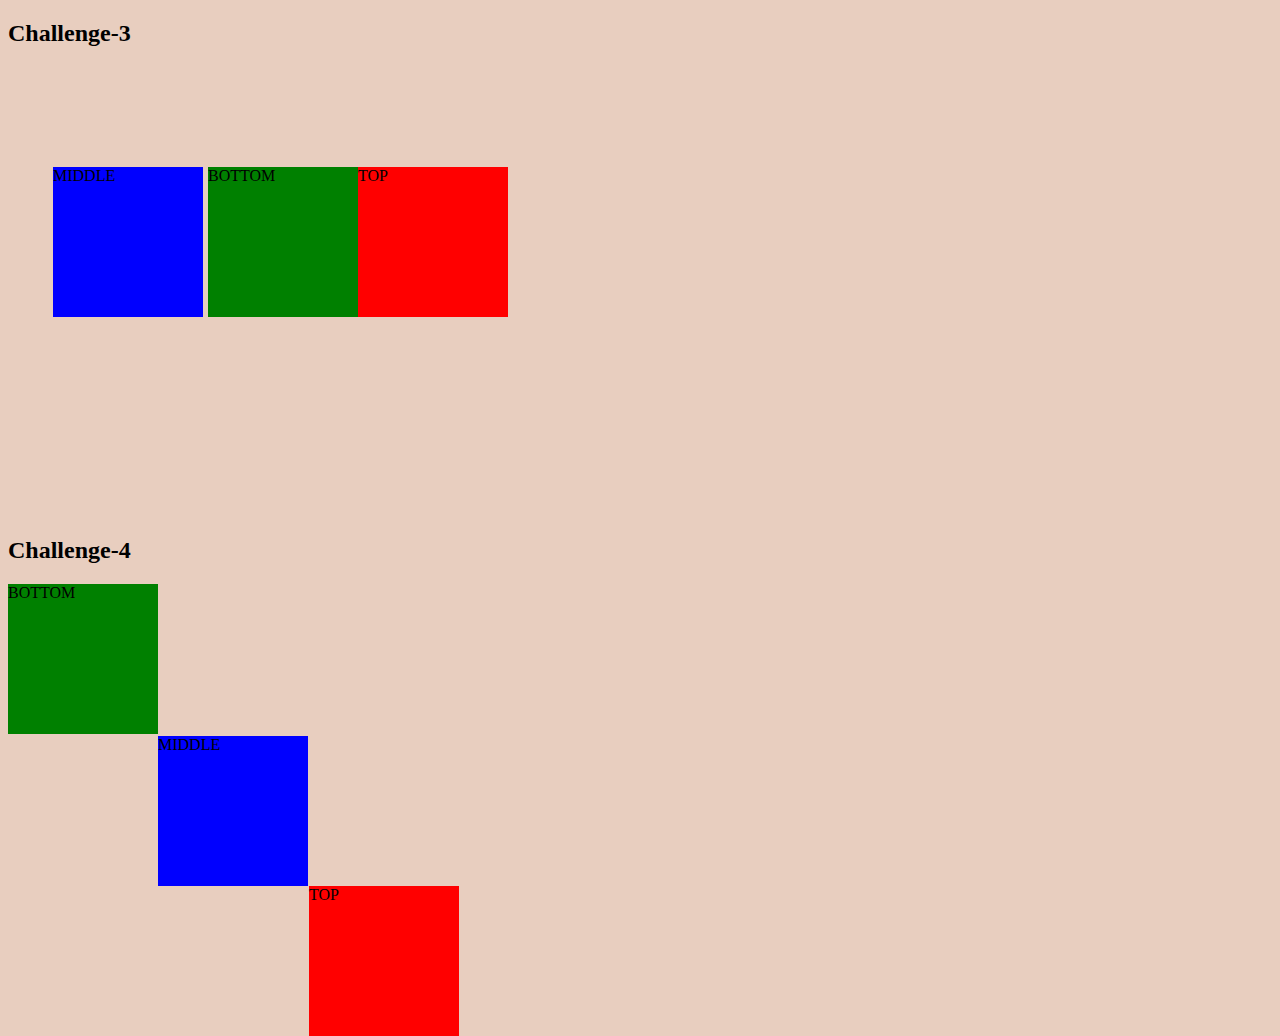
<file: Assignment2:web/challenge.html>
<!DOCTYPE html>
<html>

<head>
  <meta charset="UTF-8">
  <title>Nurai Utegen</title>
  <link rel="stylesheet" href="css/style.css">
  <link rel="shortcut icon" href="favicon.ico">
</head>

<body>
  <h2>Challenge-3</h2>
  
  <div class="top">
    TOP
  </div>
  <div class="middle">
    MIDDLE
  </div>
  <div class="bottom">
    BOTTOM
  </div>

  <h2>Challenge-4</h2>

  <div class="top2">
    TOP
  </div>
  <div class="middle2">
    MIDDLE
  </div>
  <div class="bottom2">
    BOTTOM
  </div>
</body>
</file>
<file: Assignment2:web/css/style.css>
body {
  background-color: #E8CEBF;
}

hr {
  background-color: #E8CEBF;
  border-color: #FDF8F5;
  border-width: 6px;
  border-style: dotted none none;
}

.p {
  background-color: #FDF8F5;
  display: inline;
}

.child {
  height: 200px;
  width: 1400px;
  padding-left: 600px;
}

.img {
  float: left;
}

.clear {
  clear: rigth;
}

span {
  color: #865858;
}

#header {
  color: #932432;
}

.circular {
  border-radius: 50%;
}

.top-container {
  height: 80px;
  width: 250px;
  background-color: #f2b4b4;
  margin: 5px;
  padding: 5px;
  border-style: solid;
  border-width: 5px;
  border-color: #b67171;
  border-radius: 50%;
}

.b-container {
  height: 190px;
  width: 400px;
  background-color: #e2bcb7;
  margin-left: 220px;
  padding: 5px;
  border-style: solid;
  border-width: 5px;
  border-color: #b67171;
}

.image-container {
  height: 210px;
  width: 1400px;
  padding-left: 100px;
}

.top {
  height: 150px;
  width: 150px;
  background-color: red;
  position: relative;
  left: 350px;
  top: 100px;
}

.middle {
  height: 150px;
  width: 150px;
  background-color: blue;
  position: relative;
  bottom: 50px;
  left: 45px;
}

.bottom {
  height: 150px;
  width: 150px;
  background-color: green;
  position: relative;
  bottom: 200px;
  left: 200px;
}

.top2 {
  height: 150px;
  width: 150px;
  background-color: red;
  position: absolute;
  left: 309px;
  top: 886px;
}

.middle2 {
  height: 150px;
  width: 150px;
  background-color: blue;
  position: absolute;
  left: 158px;
  top: 736px;
}

.bottom2 {
  height: 150px;
  width: 150px;
  background-color: green;
  position: absolute;
}
</file>
